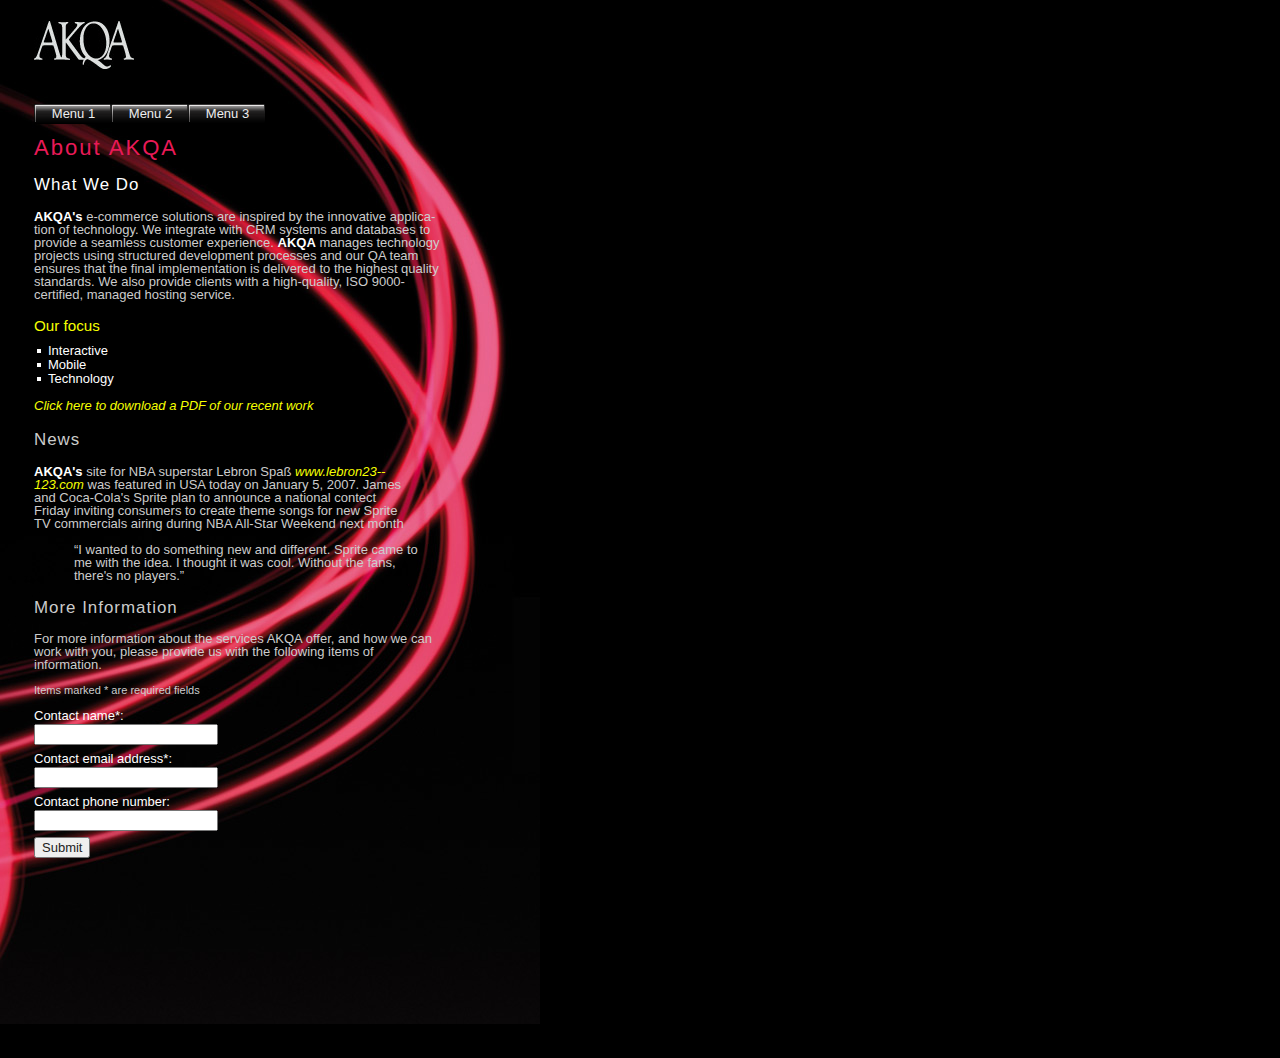
<file: css/AKQA/AKQA/index.html>
<!doctype html>
<!--[if lt IE 7]> <html class="no-js ie6 oldie" lang="en"> <![endif]-->
<!--[if IE 7]>    <html class="no-js ie7 oldie" lang="en"> <![endif]-->
<!--[if IE 8]>    <html class="no-js ie8 oldie" lang="en"> <![endif]-->
<!--[if gt IE 8]><!--> <html class="no-js" lang="en"> <!--<![endif]-->
<head>
	<meta charset="utf-8">
	<meta http-equiv="X-UA-Compatible" content="IE=edge,chrome=1">

	<title></title>
	<meta name="description" content="">
	<meta name="author" content="">

	<meta name="viewport" content="width=device-width,initial-scale=1">

	<link rel="stylesheet" href="css/style.css">
</head>
<body>

<div id="container">
	<header>
		<img id="main-logo" src="images/logo-100x50.jpg" alt="AKQA Logo" width="100" height="50"/>
		<ul id="menu" class="clearfix">
			<li><a href="#" title="menu 1">Menu 1</a></li>
			<li><a href="#" title="menu 2">Menu 2</a></li>
			<li><a href="#" title="menu 3">Menu 3</a></li>
		</ul>
	</header>
	<div id="main" role="main">
		<h1>About AKQA</h1>
		
		<h2>What We Do</h2>
		<p id="what-we-do"><strong>AKQA's</strong> e-commerce solutions are inspired by the innovative applica&shy;tion of techno&shy;logy. We integrate with CRM systems and databases to provide a seamless customer experience. <strong>AKQA</strong> manages technology projects using structured development processes and our QA team ensures that the final implementation is delivered to the highest quality standards. We also provide clients with a high-quality, ISO 9000-certified, managed hosting service.</p>
		
		<h3>Our focus</h3>
		<ul id="our-focus">
			<li><span>Interactive</span></li>
			<li><span>Mobile</span></li>
			<li><span>Technology</span></li>
		</ul>
		<a href="#" title="Download a PDF of recent work">Click here to download a PDF of our recent work</a>
		
		<h2 class="next-heading">News</h2>
		<a id="toggle-news" href="#" title="Show or hide a news item">Show / Hide news item</a>
		<div class="news-item">
			<p id="news-content"><strong>AKQA's</strong> site for NBA superstar Lebron Spaß <a href="#">www.lebron23-&shy;123.com</a> was featured in USA today on January 5, 2007. James and Coca-Cola's Sprite plan to announce a national contect Friday inviting consumers to create theme songs for new Sprite TV commercials airing during NBA All-Star Weekend next month</p>
			<blockquote class="news-quote">“I wanted to do something new and different. Sprite came to me with the idea. I thought it was cool. Without the fans, there's no players.”</blockquote>
		</div>
		
		<h2 class="next-heading">More Information</h2>
		<p id="more-information">For more information about the services AKQA offer, and how we can work with you, please provide us with the following items of information.</p>
		
		<p class="less-important">Items marked * are required fields</p>
		
		<form id="contact-form" action="#" method="post">
			<label for="contact-name">Contact name*:</label>
			<input id="contact-name" type="text"/>
			<label for="contact-email">Contact email address*:</label>
			<input id="contact-email" type="text"/>
			<label for="contact-phone">Contact phone number:</label>
			<input id="contact-phone" type="text"/>
			<input id="contact-submit" type="submit" />
		</form>
	</div>
	<footer id="footer"></footer>
	
</div> <!--! end of #container -->

<script src="//ajax.googleapis.com/ajax/libs/jquery/1.7.1/jquery.min.js"></script>
<script>window.jQuery || document.write('<script src="js/libs/jquery-1.7.1.min.js"><\/script>')</script>

<!-- scripts concatenated and (normally) minified via a build script-->
<script src="js/script.js"></script>
<!-- end scripts-->

</body>
</html>
</file>
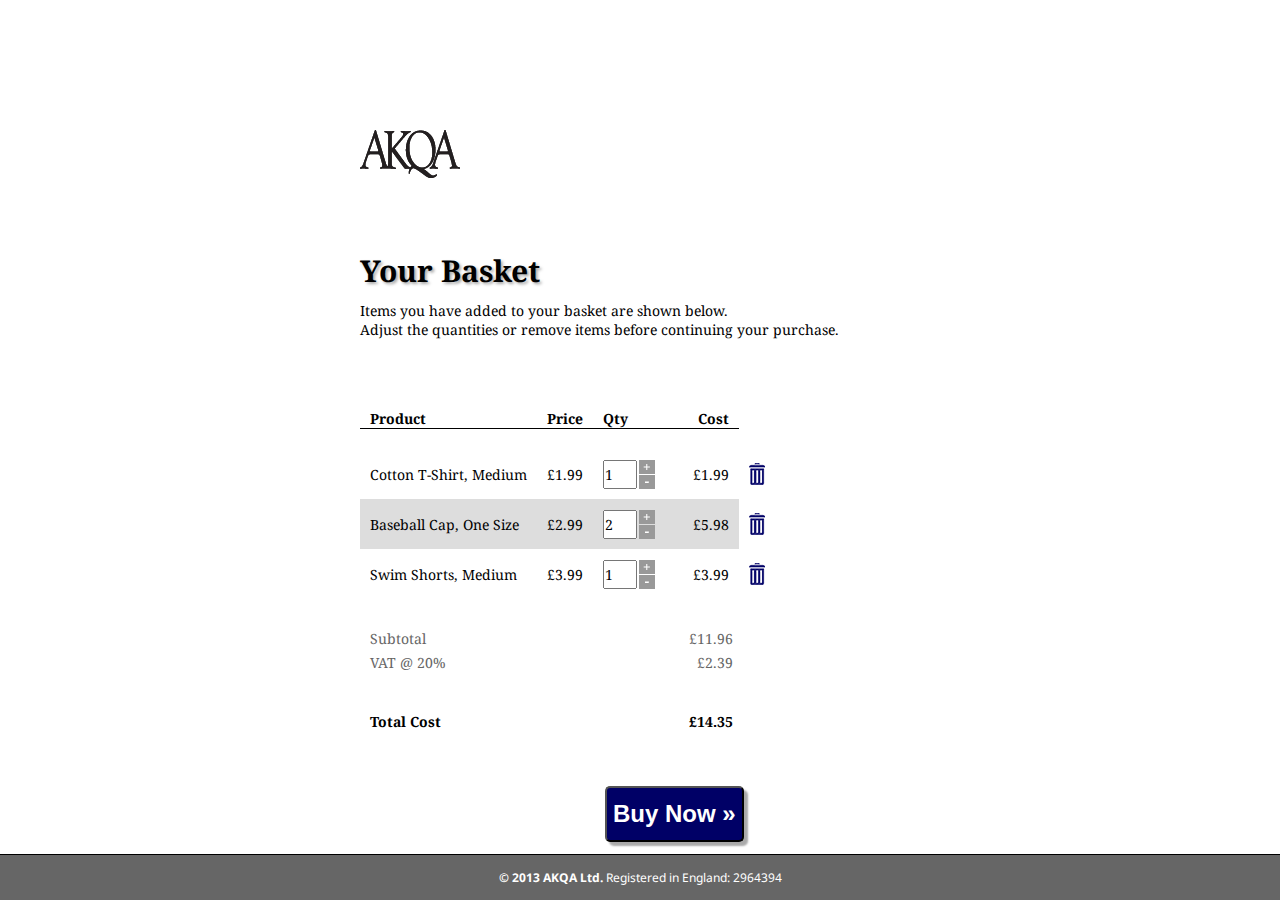
<file: css/AKQA/Basket Test/basket.html>
<!doctype html>
<!--[if lt IE 7]> <html class="ie6" lang="en"> <![endif]-->
<!--[if IE 7]>    <html class="ie7" lang="en"> <![endif]-->
<!--[if IE 8]>    <html class="ie8" lang="en"> <![endif]-->
<!--[if gt IE 8]><!--> <html lang="en"> <!--<![endif]-->
<head>
<meta charset="utf-8">
<title>AKQA Basket Test</title>
<script src="js/jquery-1.11.1.min.js" type="text/javascript"></script>
<script src="js/modernizr-latest.js" type="text/javascript"></script> 
<script src="js/akqa.js" type="text/javascript"></script>
<link href='http://fonts.googleapis.com/css?family=Droid+Serif' rel='stylesheet' type='text/css'>
<link href='http://fonts.googleapis.com/css?family=Droid+Sans' rel='stylesheet' type='text/css'>
<link rel="stylesheet" href="css/akqa.css" type="text/css">

</head>
<!-- Created with Webstorm version 9 -->
<!-- $ItemNAME, etc indicated values I would expect from the server -->
<body>
<header>
	<h1>AKQA</h1>
	<h2>Your Basket</h2>
</header>
<section>
	<h3>Items you have added to your basket are shown below.<br />
	Adjust the quantities or remove items before continuing your purchase.</h3>
	<form action="basket.jsp" method="post" id="basket_form">
		<table>
		  <thead>
			  <tr>
				  <th>Product</th>
				  <th>Price</th>
				  <th>Qty</th>
				  <th>Cost</th>
				  <th></th>
			  </tr>
		  </thead>
		  <tbody class="basket_table">
			  <tr>
				  <td>Cotton T-Shirt, Medium</td>
				  <td>&pound;1.99</td>
				  <td><label class="visually-hidden" for="itemID-1">$ItemNAME Quantity</label><input id="itemID-1" name="itemID-1" type="number" max="10" value="1" aria-live="assertive" aria-valuenow="1" aria-valuemin="1" aria-valuemax="10">
						<a href="basket.jsp?$itemID+add" class="add" title="Add another $ItemNAME to the basket" aria-controls="itemID-1">Add</a>
						<a href="basket.jsp?$itemdID+subtract" class="subtract" title="Subtract a $ItemNAME from the basket" aria-controls="itemID-1">Subtract</a>
				  </td>
				  <td>&pound;</td>
				  <td><input type="hidden" value="$itemID_1"><a href="basket.jsp?$itemID+delete" class="delete" title="remove all $ItemNAME from the basket">Delete</a></td>
			  </tr>
			  <tr>
				  <td>Baseball Cap, One Size</td>
				  <td>&pound;2.99</td>
				  <td><label class="visually-hidden" for="itemID-2">$ItemNAME Quantity</label><input id="itemID-2" name="itemID-2" type="number" value="2" aria-live="assertive" aria-valuenow="2" aria-valuemin="1" aria-valuemax="10">
						<a href="basket.jsp?$itemID+add" class="add" title="Add another $ItemNAME to the basket" aria-controls="itemID-2">Add</a>
						<a href="basket.jsp?$itemID+subtract" class="subtract" title="Subtract a $ItemNAME from the basket" aria-controls="itemID-2">Subtract</a>
				  </td>
				  <td>&pound;</td>
				  <td><input type="hidden" value="$itemID_2"><a href="basket.jsp?$itemID+delete" class="delete" title="remove all $ItemNAME from the basket">Delete</a></td>
			  </tr>
			  <tr>
				  <td>Swim Shorts, Medium</td>
				  <td>&pound;3.99</td>
				  <td><label class="visually-hidden" for="itemID-3">$ItemNAME Quantity</label><input id="itemID-3" name="itemID-3" type="number" value="1" aria-live="assertive" aria-valuenow="1" aria-valuemin="1" aria-valuemax="10">
						<a href="basket.jsp?$itemID+add" class="add" title="Add another $ItemNAME to the basket" aria-controls="itemID-3">Add</a>
						<a href="basket.jsp?$itemID+subtract" class="subtract" title="Subtract a $ItemNAME from the basket" aria-controls="itemID-3">Subtract</a>
				  </td>
				  <td>&pound;</td>
				  <td><input type="hidden" value="$itemID_3"><a href="basket.jsp?$itemID+delete" class="delete" title="remove all $ItemNAME from the basket">Delete</a></td>
			  </tr>
		 </tbody>
		 <tfoot>
			  <tr>
				  <td colspan="3">Subtotal</td>
				  <td colspan="2">&pound;</td>
			  </tr>
			  <tr>
				  <td colspan="3">VAT @ 20%</td>
				  <td colspan="2">&pound;</td>
			  </tr>
			  <tr>
				  <td colspan="3">Total Cost</td>
				  <td colspan="2">&pound;</td>
			  </tr>
		 </tfoot>
		</table>
		<button class="buy button">Buy Now &raquo;</button>
	</form>
	
</section>
<footer>
	<p><strong>&copy; 2013 AKQA Ltd.</strong> Registered in England: 2964394</p>
</footer>
</body>
</html>
</file>
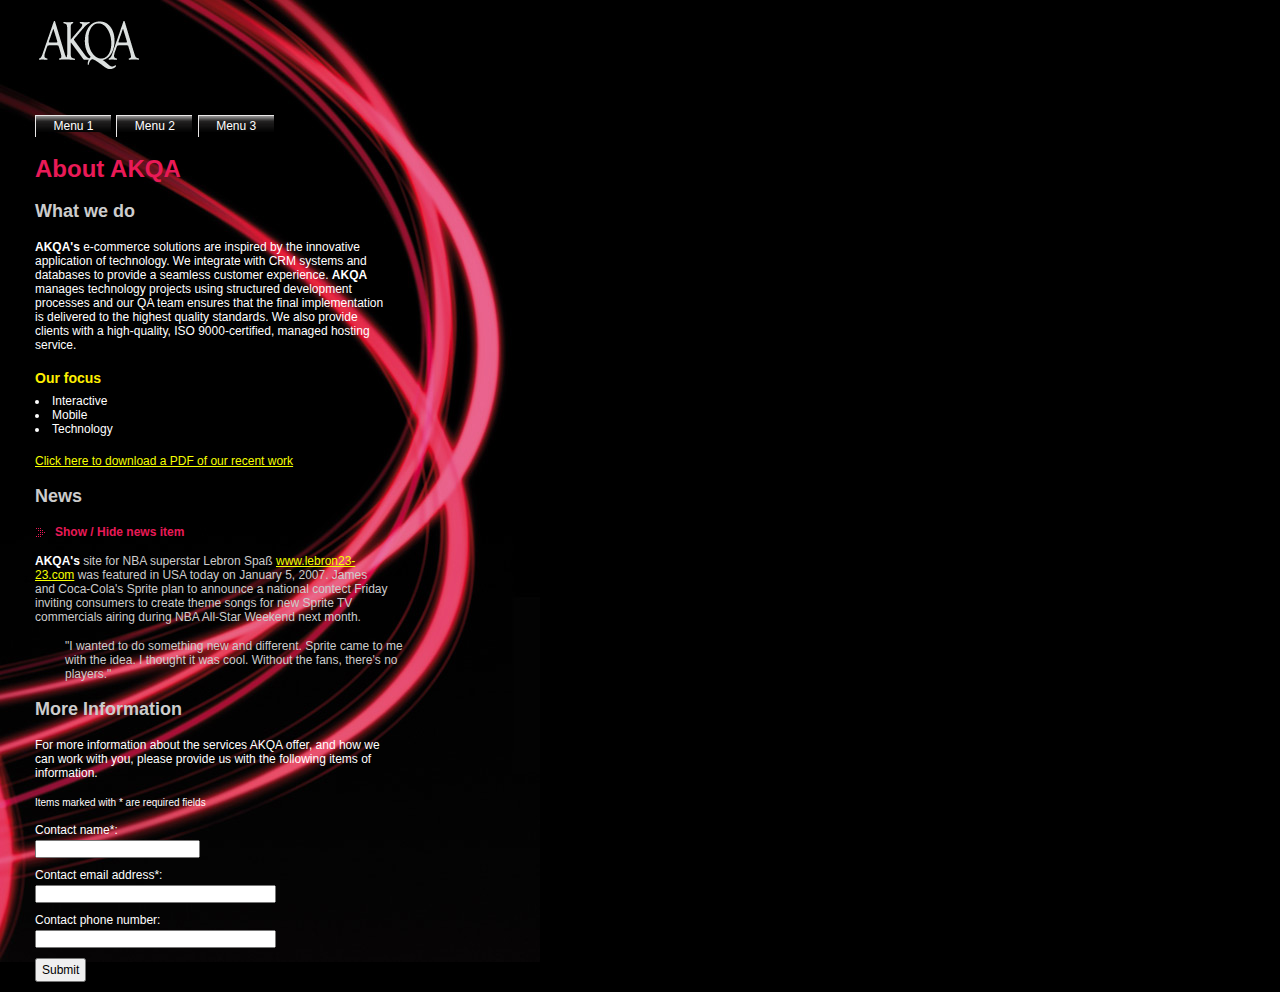
<file: css/AKQA/Web Developer Test/AKQA Test.html>
<!doctype html>
<!--[if lt IE 7]> <html class="ie6" lang="en"> <![endif]-->
<!--[if IE 7]>    <html class="ie7" lang="en"> <![endif]-->
<!--[if IE 8]>    <html class="ie8" lang="en"> <![endif]-->
<!--[if gt IE 8]><!--> <html lang="en"> <!--<![endif]-->
<head>
<meta charset="utf-8">
<meta http-equiv="X-UA-Compatible" content="IE=edge,chrome=1">
<meta name="description" content="AQKA Test webpage">
<meta name="author" content="James Lawrence">
<meta name="viewport" content="width=device-width,initial-scale=1">
<title>AQKA Test</title>

<link rel="stylesheet" href="assets/akqa.css" type="text/css">
</head>

<body>
<!-- if using HTML 5 tags, I would be inserting <header> tags around the logo, nav tags round the nav then sectioning up the content etc -->
<div class="logo"></div>
<!-- using HTML doctype, but with HTML 4 tags due to browser support -->
<!-- Could put title tags on the menu links but a bit tough without context, so no point repeating "menu 1" - that would just annoy a JAWS user -->
<ul class="nav">
	<li><a href="#">Menu 1</a></li>
	<li><a href="#">Menu 2</a></li>
	<li><a href="#">Menu 3</a></li>
</ul>
<h1>About AKQA</h1>
<!-- was unsure why the heading below was white and the others grey as they appear to have the same weighting, seemed inconsistent - would normally have checked with designer, but styled this the same as the other headings for consistency -->
<h2>What we do</h2>
<!-- Text in GD slightly over-runs boundries, would check with designer again, but going for consistency and bringing it into the correct grid -->
<p><span>AKQA's</span> e-commerce solutions are inspired by the innovative application of technology. We integrate with CRM systems and databases to provide a seamless customer experience. <span>AKQA</span> manages technology projects using structured development processes and our QA team ensures that the final implementation is delivered to the highest quality standards. We also provide clients with a high-quality, ISO 9000-certified, managed hosting service.</p>
<h3>Our focus</h3>
<ul>
	<li>Interactive</li>
	<li>Mobile</li>
	<li>Technology</li>
</ul>
<!-- once again, no title the link is descriptive enough -->
<p><a href="#">Click here to download a PDF of our recent work</a></p>
<h2 class="news">News</h2>
<div class="newsItem">
	<p><span>AKQA's</span> site for NBA superstar Lebron Spaß <a href="http://www.lebron23-23.com">www.lebron23-23.com</a> was featured in USA today on January 5, 2007. James and Coca-Cola's Sprite plan to announce a national contect Friday inviting consumers to create theme songs for new Sprite TV commercials airing during NBA All-Star Weekend next month. </p>
	<q>"I wanted to do something new and different. Sprite came to me with the idea. I thought it was cool. Without the fans, there's no players."</q>
</div>
<h2>More Information</h2>
<!-- Reduced margin here - ignoring it due to lack of designer to check with :) -->
<p>For more information about the services AKQA offer, and how we can work with you, please provide us with the following items of information.</p>
<p><small>Items marked with * are required fields</small></p>
<form method="post" action="#">
	<div>
		<label for="name">Contact name*:</label>
		<input type="text" id="name" name="name" class="validateItem">
	</div>
	<div>
		<label for="email">Contact email address*:</label>
		<input type="text" id="email" name="email" class="validateItem">
	</div>
	<div>
		<label for="ctn">Contact phone number:</label>
		<input type="text" name="ctn" id="ctn">
	</div>
	<input type="submit" class="submit" value="Submit">
</form>
<script src="assets/jquery-1.7.1.min.js" type="text/javascript"></script> 
<script src="assets/akqa.js" type="text/javascript"></script>
</body>
</html>
</file>
<file: css/AKQA/AKQA/css/style.css>
/*
 * HTML5 Boilerplate
 *
 * What follows is the result of much research on cross-browser styling.
 * Credit left inline and big thanks to Nicolas Gallagher, Jonathan Neal,
 * Kroc Camen, and the H5BP dev community and team.
 */


/* =============================================================================
   HTML5 element display
   ========================================================================== */

article, aside, details, figcaption, figure, footer, header, hgroup, nav, section { display: block; }
audio[controls], canvas, video { display: inline-block; *display: inline; *zoom: 1; }


/* =============================================================================
   Base
   ========================================================================== */

/*
 * 1. Correct text resizing oddly in IE6/7 when body font-size is set using em units
 *    http://clagnut.com/blog/348/#c790
 * 2. Force vertical scrollbar in non-IE
 * 3. Remove Android and iOS tap highlight color to prevent entire container being highlighted
 *    www.yuiblog.com/blog/2010/10/01/quick-tip-customizing-the-mobile-safari-tap-highlight-color/
 * 4. Prevent iOS text size adjust on device orientation change, without disabling user zoom
 *    www.456bereastreet.com/archive/201012/controlling_text_size_in_safari_for_ios_without_disabling_user_zoom/
 */

html { font-size: 100%; overflow-y: scroll; -webkit-overflow-scrolling: touch; -webkit-tap-highlight-color: rgba(0,0,0,0); -webkit-text-size-adjust: 100%; -ms-text-size-adjust: 100%; }

body { margin: 0; font-size: 13px; line-height: 1.231; }

body, button, input, select, textarea { font-family: sans-serif; color: #222; }

/* 
 * These selection declarations have to be separate
 * No text-shadow: twitter.com/miketaylr/status/12228805301
 * Also: hot pink!
 */

::-moz-selection { background: #fe57a1; color: #fff; text-shadow: none; }
::selection { background: #fe57a1; color: #fff; text-shadow: none; }


/* =============================================================================
   Links
   ========================================================================== */

a { color: #00e; }
a:visited { color: #551a8b; }
a:focus { outline: thin dotted; }

/* Improve readability when focused and hovered in all browsers: people.opera.com/patrickl/experiments/keyboard/test */
a:hover, a:active { outline: 0; }


/* =============================================================================
   Typography
   ========================================================================== */

abbr[title] { border-bottom: 1px dotted; }

b, strong { font-weight: bold; }

blockquote { margin: 1em 40px; }

dfn { font-style: italic; }

hr { display: block; height: 1px; border: 0; border-top: 1px solid #ccc; margin: 1em 0; padding: 0; }

ins { background: #ff9; color: #000; text-decoration: none; }

mark { background: #ff0; color: #000; font-style: italic; font-weight: bold; }

/* Redeclare monospace font family: en.wikipedia.org/wiki/User:Davidgothberg/Test59 */
pre, code, kbd, samp { font-family: monospace, monospace; _font-family: 'courier new', monospace; font-size: 1em; }

/* Improve readability of pre-formatted text in all browsers */
pre { white-space: pre; white-space: pre-wrap; word-wrap: break-word; }

q { quotes: none; }
q:before, q:after { content: ""; content: none; }

small { font-size: 85%; }

/* Position subscript and superscript content without affecting line-height: gist.github.com/413930 */
sub, sup { font-size: 75%; line-height: 0; position: relative; vertical-align: baseline; }
sup { top: -0.5em; }
sub { bottom: -0.25em; }


/* =============================================================================
   Lists
   ========================================================================== */

ul, ol { margin: 1em 0; padding: 0 0 0 40px; }
dd { margin: 0 0 0 40px; }
nav ul, nav ol { list-style: none; margin: 0; padding: 0; }


/* =============================================================================
   Embedded content
   ========================================================================== */

/*
 * Improve image quality when scaled in IE7
 * code.flickr.com/blog/2008/11/12/on-ui-quality-the-little-things-client-side-image-resizing/
 */

img { border: 0; -ms-interpolation-mode: bicubic; }

/*
 * Correct overflow displayed oddly in IE9 
 */

svg:not(:root) {
    overflow: hidden;
}


/* =============================================================================
   Figures
   ========================================================================== */

figure { margin: 0; }


/* =============================================================================
   Forms
   ========================================================================== */

form { margin: 0; }
fieldset { border: 0; margin: 0; padding: 0; }

/* 
 * 1. Correct color not inheriting in IE6/7/8/9 
 * 2. Correct alignment displayed oddly in IE6/7 
 */

legend { border: 0; *margin-left: -7px; padding: 0; }

/* Indicate that 'label' will shift focus to the associated form element */
label { cursor: pointer; }

/*
 * 1. Correct font-size not inheriting in all browsers
 * 2. Remove margins in FF3/4 S5 Chrome
 * 3. Define consistent vertical alignment display in all browsers
 */

button, input, select, textarea { font-size: 100%; margin: 0; vertical-align: baseline; *vertical-align: middle; }

/*
 * 1. Define line-height as normal to match FF3/4 (set using !important in the UA stylesheet)
 * 2. Correct inner spacing displayed oddly in IE6/7
 */

button, input { line-height: normal; *overflow: visible; }

/*
 * 1. Display hand cursor for clickable form elements
 * 2. Allow styling of clickable form elements in iOS
 */

button, input[type="button"], input[type="reset"], input[type="submit"] { cursor: pointer; -webkit-appearance: button; }

/*
 * Consistent box sizing and appearance
 */

input[type="checkbox"], input[type="radio"] { box-sizing: border-box; }
input[type="search"] { -moz-box-sizing: content-box; -webkit-box-sizing: content-box; box-sizing: content-box; }

/* 
 * Remove inner padding and border in FF3/4
 * www.sitepen.com/blog/2008/05/14/the-devils-in-the-details-fixing-dojos-toolbar-buttons/ 
 */

button::-moz-focus-inner, input::-moz-focus-inner { border: 0; padding: 0; }

/* Remove default vertical scrollbar in IE6/7/8/9 */
textarea { overflow: auto; vertical-align: top; }

/* Colors for form validity */
input:valid, textarea:valid {  }
input:invalid, textarea:invalid { background-color: #f0dddd; }


/* =============================================================================
   Tables
   ========================================================================== */

table { border-collapse: collapse; border-spacing: 0; }




/* =============================================================================
   Primary styles
   Author: James Westgate (jamesw@opencomponents.com)
   ========================================================================== */

/* All styles */
body {background: #000 url(../images/background-540x1024.jpg) no-repeat}

#container {margin:20px 0 0 34px; padding-bottom:200px}

#menu {margin:30px 0 0 0; padding:0}
#menu li {display:block; float:left; width:77px; height:20px;}
#menu li, #menu li a {background: transparent url(../images/menu-back-100x20.png) no-repeat}
#menu li a {display:block; float:right; width: 75px; height: 20px; line-height:20px; text-decoration: none; text-align:center; color:#eee; background-position:top right}

#main {margin-top:10px; color:#ccc; width:400px}
#main p, #main blockquote, #main label, #main ul, #main li, #main h1, #main h2, #main h3 {font-weight:300}
#main p, #main blockquote {line-height:13px}
#main p strong {color:#fff}
#main h1 {color:#e91a57; font-size:1.7em; letter-spacing:2px; margin:10px 0 10px 0}
.ie6 #main h1 {margin:0}

#main h2 {font-size: 1.3em; letter-spacing:1px; color:#fff}
#main h3 {color:#f6ff00; margin:16px 0 8px 0}
#main a {color:#f6ff00; text-decoration: none; font-style:italic} 

#main ul {list-style-type: square; line-height:14px; color: #fff}
#main ul span {position:relative; left:-4px}

#main label {color:#fff}
	
#main .next-heading {margin-top:16px; color:#ccc}
#main .less-important {font-size:0.85em}

/* Home page styles */
#main #what-we-do {width:410px}

#main #our-focus {margin: 6px 0 12px 0; padding:0 0 0 18px}

#main #toggle-news {display:block; color:#e91a57; font-weight:700; font-style:normal; text-indent:18px; background:transparent no-repeat 2px 3px}
#main #toggle-news {background-image:url([data-uri])}
.ie6 #main #toggle-news  {background-image:url(../images/arrow-9x9.png)}
.no-js #main #toggle-news  {display: none}

#main #news-content {width:380px}
#main .news-quote {margin-right:0}

#main #contact-form label {display:block; margin-top:6px}
#main #contact-form input {display:block}
#main #contact-form #contact-submit {margin-top:6px}



/* =============================================================================
   Non-semantic helper classes
   Please define your styles before this section.
   ========================================================================== */

/* For image replacement */
.ir { display: block; text-indent: -999em; overflow: hidden; background-repeat: no-repeat; text-align: left; direction: ltr; }
.ir br { display: none; }

/* Hide for both screenreaders and browsers:
   css-discuss.incutio.com/wiki/Screenreader_Visibility */
.hidden { display: none; visibility: hidden; }

/* Hide only visually, but have it available for screenreaders: by Jon Neal.
  www.webaim.org/techniques/css/invisiblecontent/  &  j.mp/visuallyhidden */
.visuallyhidden { border: 0; clip: rect(0 0 0 0); height: 1px; margin: -1px; overflow: hidden; padding: 0; position: absolute; width: 1px; }

/* Extends the .visuallyhidden class to allow the element to be focusable when navigated to via the keyboard: drupal.org/node/897638 */
.visuallyhidden.focusable:active, .visuallyhidden.focusable:focus { clip: auto; height: auto; margin: 0; overflow: visible; position: static; width: auto; }

/* Hide visually and from screenreaders, but maintain layout */
.invisible { visibility: hidden; }

/* Contain floats: nicolasgallagher.com/micro-clearfix-hack/ */ 
.clearfix:before, .clearfix:after { content: ""; display: table; }
.clearfix:after { clear: both; }
.clearfix { zoom: 1; }



/* =============================================================================
   PLACEHOLDER Media Queries for Responsive Design.
   These override the primary ('mobile first') styles
   Modify as content requires.
   ========================================================================== */

@media only screen and (min-width: 480px) {
  /* Style adjustments for viewports 480px and over go here */

}

@media only screen and (min-width: 768px) {
  /* Style adjustments for viewports 768px and over go here */

}


/* =============================================================================
   Print styles.
   Inlined to avoid required HTTP connection: www.phpied.com/delay-loading-your-print-css/
   ========================================================================== */
 
@media print {
  * { background: transparent !important; color: black !important; text-shadow: none !important; filter:none !important; -ms-filter: none !important; } /* Black prints faster: sanbeiji.com/archives/953 */
  a, a:visited { color: #444 !important; text-decoration: underline; }
  a[href]:after { content: " (" attr(href) ")"; }
  abbr[title]:after { content: " (" attr(title) ")"; }
  .ir a:after, a[href^="javascript:"]:after, a[href^="#"]:after { content: ""; }  /* Don't show links for images, or javascript/internal links */
  pre, blockquote { border: 1px solid #999; page-break-inside: avoid; }
  thead { display: table-header-group; } /* css-discuss.incutio.com/wiki/Printing_Tables */
  tr, img { page-break-inside: avoid; }
  img { max-width: 100% !important; }
  @page { margin: 0.5cm; }
  p, h2, h3 { orphans: 3; widows: 3; }
  h2, h3{ page-break-after: avoid; }
}
</file>
<file: css/AKQA/Basket Test/css/akqa.css>
/*
YUI 3.16.0 (build 76f0e08)
Copyright 2014 Yahoo! Inc. All rights reserved.
Licensed under the BSD License.
http://yuilibrary.com/license/
*/

html{color:#000;background:#FFF}body,div,dl,dt,dd,ul,ol,li,h1,h2,h3,h4,h5,h6,pre,code,form,fieldset,legend,input,textarea,p,blockquote,th,td{margin:0;padding:0}table{border-collapse:collapse;border-spacing:0}fieldset,img{border:0}address,caption,cite,code,dfn,em,strong,th,var{font-style:normal;font-weight:normal}ol,ul{list-style:none}caption,th{text-align:left}h1,h2,h3,h4,h5,h6{font-size:100%;font-weight:normal}q:before,q:after{content:''}abbr,acronym{border:0;font-variant:normal}sup{vertical-align:text-top}sub{vertical-align:text-bottom}input,textarea,select{font-family:inherit;font-size:inherit;font-weight:inherit;*font-size:100%}legend{color:#000}#yui3-css-stamp.cssreset{display:none}

/* Could use Less (or Cass) but a bit overkill for something so small.  Also splitting the site up into a layout/style type differentiation is also pointless as I know I wont be expanding it.  I WOULD have though, had this been a full sized site). */

body {font-family: 'Droid Serif', serif;font-size:14px}
section, header, footer p{width:560px;margin: 0 auto;}
section {margin-bottom:50px;}
a.buy, footer {font-family: 'Droid Sans', sans-serif;}
header h1 {text-indent:-99999em;height:48px; width:100px;background:url(../images/logo.png) no-repeat 0 0;margin-top:130px;}
h2 {margin-top:72px;font-size:30px;text-shadow:#aaa 2px 2px 3px;font-weight:bold;margin-bottom:10px}
table {margin-top:70px}
tr th {font-weight:bold;border-bottom:1px solid #000;padding:0 10px}
tr th:last-child {
  border-bottom:none;
}
tr th:nth-child(4) {
  text-align: right;
}
tr td {padding:0 10px}
tr td:first-child, tr th:first-child {
  padding-left:10px;
}
tbody tr td:last-child {background-color:#ffffff}
tbody tr:first-child td {padding-top:20px}
td {height:50px}
td input {width:30px}
tbody tr td:nth-child(4) {text-align:right;}
td a {display:inline-block;float:left;}
td input {float:left;height:25px}
tfoot {color:#666666}
tfoot tr:first-child td {padding-top:30px;}
tfoot tr:last-child td {font-weight:bold; padding-top:40px;color:#000}
tfoot tr td {height:auto; padding-top:5px;}
tfoot tr td:last-child {text-align:right;padding-right:45px;}
tfoot tr td{height:auto}
.add {text-indent:-99999em;height:14px;width:16px;background:url(../images/icon_plus.png) no-repeat 0 0;position:relative;left:2px;}
.subtract {text-indent:-99999em;height:14px;width:16px;background:url(../images/icon_minus.png) no-repeat 0 0;position:relative;left:-14px;top:15px}
.delete {text-indent:-99999em;height:22px;width:16px;background:url(../images/icon_delete.png) no-repeat 0 0;}
button.button {background-color:#000066;color:#fff;padding:12px 6px;margin-top:55px;display:inline-block;position:relative;left:245px;border-radius:5px;text-decoration:none;font-weight:bold;font-size:24px;box-shadow:4px 4px 2px #aaa}
button.disabled {background-color:#ccc;cursor:default;}
footer {margin-top:10px;background:#666666;border-top:1px solid #000;padding:14px 0;position:fixed;bottom:0;width:100%;color:#fff;font-size:12px}
footer p strong{font-weight:bold;}
footer p {text-align:center}
.visually-hidden {position: absolute; overflow: hidden;  clip: rect(0 0 0 0);  height: 1px;  width: 1px;  margin: -1px;  padding: 0;  border: 0;}
/* would use media queries for other devices here but not specified in the browser list 
@media only screen and (max-device-width: 240px) {
p,q {width:224px;}
input {width:200px}
*/
</file>
<file: css/AKQA/Web Developer Test/assets/akqa.css>
@charset "utf-8";
/*
YUI 3.4.1 (build 4118)
Copyright 2011 Yahoo! Inc. All rights reserved.
Licensed under the BSD License.
http://yuilibrary.com/license/
*/
html{color:#fff;background:#000 url(bg.jpg) no-repeat 0 0;}body,div,dl,dt,dd,ul,ol,li,h1,h2,h3,h4,h5,h6,pre,code,form,fieldset,legend,input,textarea,p,blockquote,th,td{margin:0;padding:0}table{border-collapse:collapse;border-spacing:0}fieldset,img{border:0}address,caption,cite,code,dfn,em,strong,th,var{font-style:normal;font-weight:normal}ol,ul{list-style:none}caption,th{text-align:left}h1,h2,h3,h4,h5,h6{font-size:100%;font-weight:normal}q:before,q:after{content:''}abbr,acronym{border:0;font-variant:normal}sup{vertical-align:text-top}sub{vertical-align:text-bottom}input,textarea,select{font-family:inherit;font-size:inherit;font-weight:inherit}input,textarea,select{*font-size:100%}legend{color:#000}

body {padding-left:35px;font: 0.75em Arial, Helvetica, sans-serif;}

.logo {height:53px;width:105px;background: url(aqka-logo.gif) no-repeat 0 0;text-indent:-100000px;margin-top:17px}

/* Nav */
ul.nav li {display: inline-block;width:75px;height:18px;background:url(menu_bg.gif) repeat-x 0 0;border-top:1px solid #eae8e8;border-left:1px solid #eae8e8;margin-right:2px;text-align:center;margin-top:37px;padding-top:3px;}
ul.nav li a, ul.nav li a:link, ul.nav li a:visited {color:#fff;text-decoration:none;}
ul.nav li a:hover {text-decoration:underline;}
.ie6 ul.nav li, .ie7 ul.nav li {display:inline}

/* Headings */
h1, h2, h3, h4 {font-weight:bold;}
h1 {color:#e91a57;font-size:200%;margin-top:18px;}
h2 {color:#ccc;font-size:150%;margin:18px 0;}
h3 {color:#fff000;font-size:116.7%;margin-top:18px;}


/* content */

ul {list-style-type: disc;list-style-position: inside;margin-top:8px;margin-bottom:18px;}
.hidden {display:none}
p,q {width:354px;display:block;margin-top:15px;}
p span {font-weight:bold}
a, a:visited, a:link {color:#f6ff00}

p.toggleNews {margin-bottom:14px;}
p.toggleNews a:link, p.toggleNews a:visited, p.toggleNews a {padding-left:20px;background:url(arrow.gif) 0 3px no-repeat;color:#e91a57;font-weight:bold;text-decoration:none;}
q {margin-left:30px;}

.newsItem {color:#ccc}
.newsItem p span {color:#fff}

/* Form */ 
form {margin-top:14px;}
label {display:block;margin-bottom:3px;}
input {margin-bottom:10px;width:237px}
input#name {width:161px;}
.submit {width:auto;padding:3px 5px}
.errorMSG {color:#F00;font-weight:bold;margin-top:-8px;margin-bottom:10px;}

/* would use media queries for other devices here but not specified in the browser list 
@media only screen and (max-device-width: 240px) {
p,q {width:224px;}
input {width:200px}
*/
</file>
